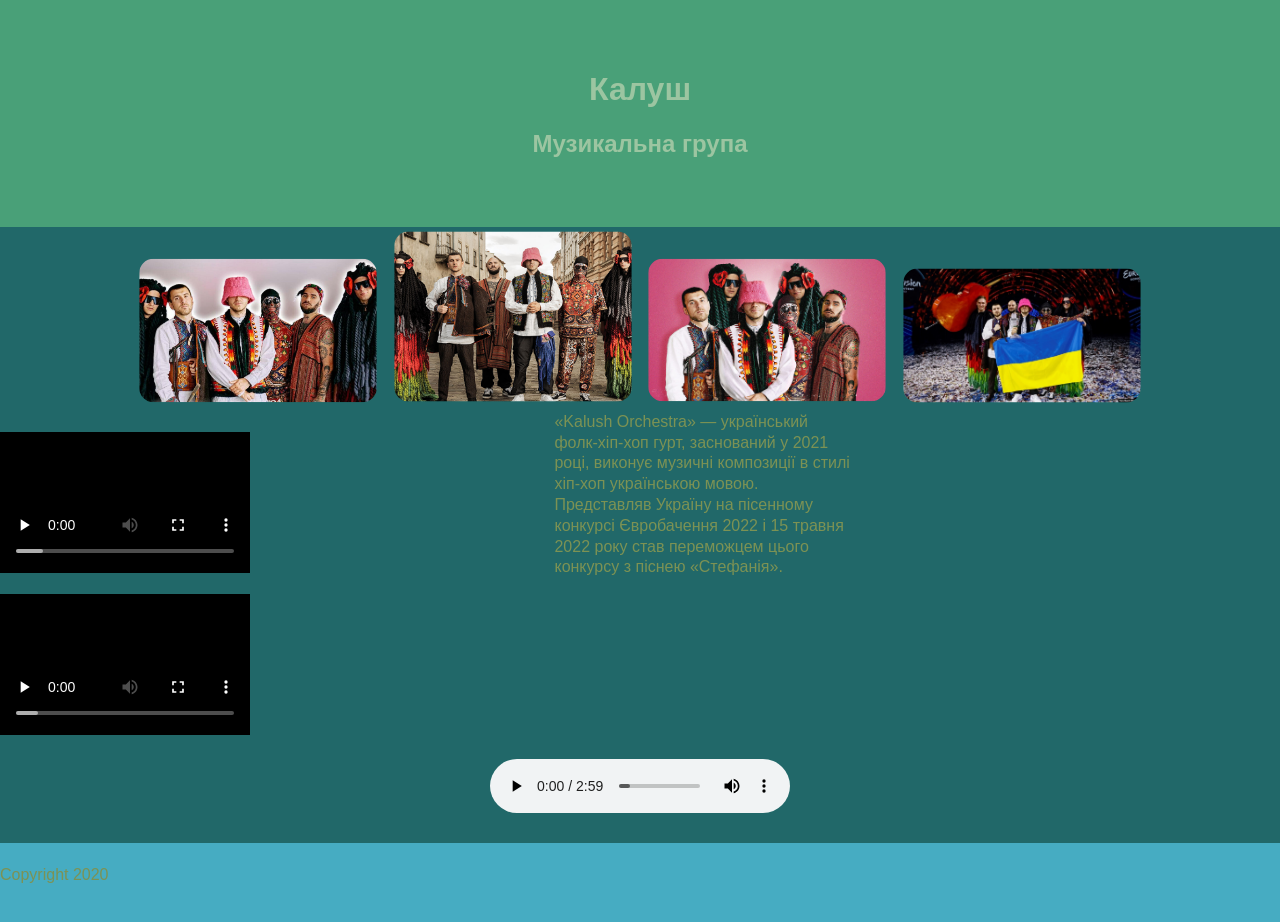
<file: index.html>
<!DOCTYPE html>
<html lang="uk">
	<head>
		<title></title>
		<meta charset="UTF-8">
		<link rel="stylesheet" type="text/css" href="normalize.css">
		<link rel="stylesheet" type="text/css" href="Style1.css">
	</head>
<body>

<header>
	<h1>Калуш</h1>
	<h2>Музикальна група</h2>
</header>

<div class="inline-img">
	<img src="Images/Image1.jpg" alt="List picture">
	<img src="Images/Image2.jpg" alt="List picture">
	<img src="Images/Image3.jpg" alt="List picture">
	<img src="Images/Image4.jpg" alt="List picture">
</div>

<div class="container">
	<div class="video">
		<video width="250" controls>
			<source src="Video/movie.mp4" type="video/mp4">
		</video>
	</div>

	<div class="text">
		<p>«Kalush Orchestra» — український фолк-хіп-хоп гурт, заснований у 2021 році, виконує музичні композиції в стилі хіп-хоп українською мовою. Представляв Україну на пісенному конкурсі Євробачення 2022 і 15 травня 2022 року став переможцем цього конкурсу з піснею «Стефанія».</p>
	</div>

	<div class="video">
		<video width="250" controls>
			<source src="Video/movie.mp4" type="video/mp4">
		</video>
	</div>
</div>

<audio controls>
	<source src="Audi/music.mp3" type="audio/mpeg"> 
	
</audio>


</body>
<footer>
	<p>Copyright 2020</p>
</footer>
</file>
<file: Style1.css>
body{
	font-family: Arial, San-Serif;
	font-size: 100%;
	background-color:#216869;
}


ul{
	margin: 0;
	padding: 0;
}
ul li{
	list-style-type: none;
}
ul li{
	list-style-type: none;
}
a{
	text-decoreation: none;
}

header{
	padding: 50px 0;
	background-color: #49A078;
}
h1,h2{
	color: #9CC5A1;
	text-align: center;
}

nav{
	background-color: #222E50:
	border-color: #2A4849;
	min-height: 64px;
}
nav li{
	float: left;
	width: 100px;
}
nav a{
	display: block;
	color:#8BB174;
	line-height: 4em;
	font-weight: bold;
	text-align: center;
}
nav li a: hover{
	color:#B5CA8D;
	background-color:#9CB273;
}
p{
	font-size: 16px;
	line-height: 1.3;
	margin-top: 0.1em;
	margin-botton: 0;
	color: #7C9254;
}

footer{
	background-color:#46ACC2;
	color:#498C8A;
	padding: 20px 0;
	margin-top: 30px;
}
/*.container{
	display: flex;
	flex-direction: row;
	justify-content: space-around;
	align-items:stratch;
	height:300px;
	border:1px dashed white;
	background-color: #ff5599;
}
.container li{
	/*flex-grow:1;
	margin-top: 5px;
	margin-bottom: 2px;
	margin-right: 8px;
	background-color: #ff55555;
	list-style-type: none;
	font-size: 50px;
}*/
.img {
  width: 200px;
}

.left {
  float: left;
}

.right {
  float: right;
}
.img-container li {
  display: inline-block;
  width: 32%;
  padding: 10px;
}

.img-container {
  text-align: center;
  margin-top: 20px;
  width: 100%;
}

.img-container img {
  width: 80%;
  display: inline-block;
  transition: .25s;
}

.img-container ul li {
  list-style-type: none;
}
.inline-img img {
  width: 250px;
  display: inline-block;
  border-radius: 15px;
  text-align:center;
  transform:scale(0.95);
  transition: .3s;
  max-width: 35%;
}

.inline-img img:hover{
	transform: scale(1);
}

.inline-img {
  text-align: center;
}

.container{
	display: inline-block;
}

audio {
    display: block;
    margin: 20px auto;
}
.text {
  display: inline-block;
  width: 300px;
  
  margin: 0 300px;
}
.video {
	display: inline-block;
	
}
</file>
